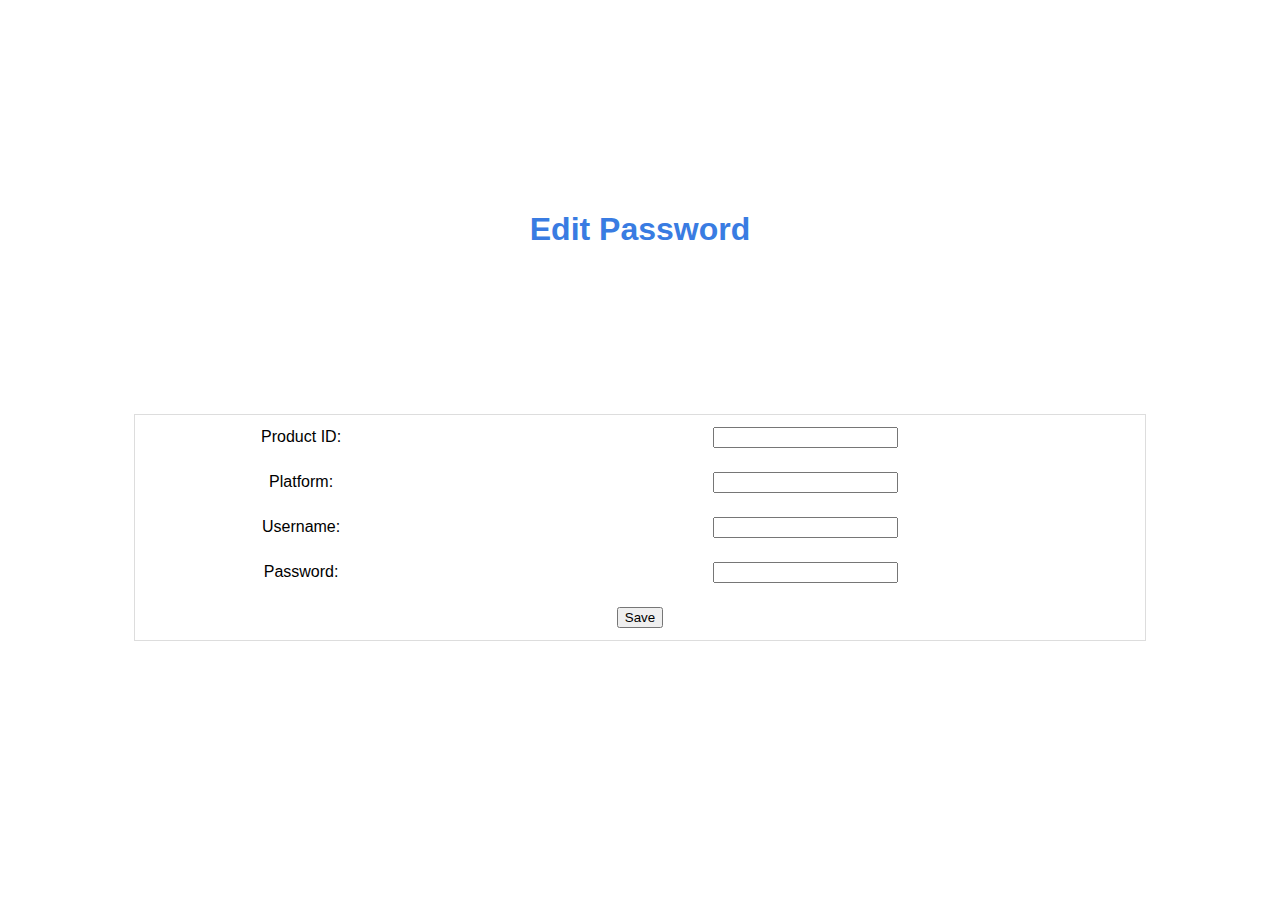
<file: edit_passwd.html>
<!DOCTYPE html>
<html xmlns="http://www.w3.org/1999/xhtml"
    xmlns:th="http://www.thymeleaf.org">
<head>
	<meta charset="utf-8" />
	<link rel="stylesheet" type="text/css" href="safepass.css" />
	<title>Edit Password</title>
</head>
<body>
    <div align="center">
        <h1>Edit Password</h1>
        <br />
        <form action="#" th:action="@{/save}" th:object="${passwd}"
            method="post">
 
            <table border="0" cellpadding="10">
                <tr>             
                    <td>Product ID:</td>
                    <td>
                        <input type="text" th:field="*{passwordID}" readonly="readonly" />
                    </td>
                </tr>        
                <tr>             
                    <td>Platform:</td>
                    <td>
                        <input type="text" th:field="*{platform}" />
                    </td>
                </tr>
                <tr>
                    <td>Username:</td>
                    <td><input type="text" th:field="*{passwordUsername}" /></td>
                </tr>
                <tr>
                    <td>Password:</td>
                    <td><input type="text" th:field="*{passwordVal}" /></td>
                </tr>                           
                <tr>
                    <td colspan="2"><button type="submit">Save</button> </td>
                </tr>
            </table>
        </form>
    </div>
</body>
</html>
</file>
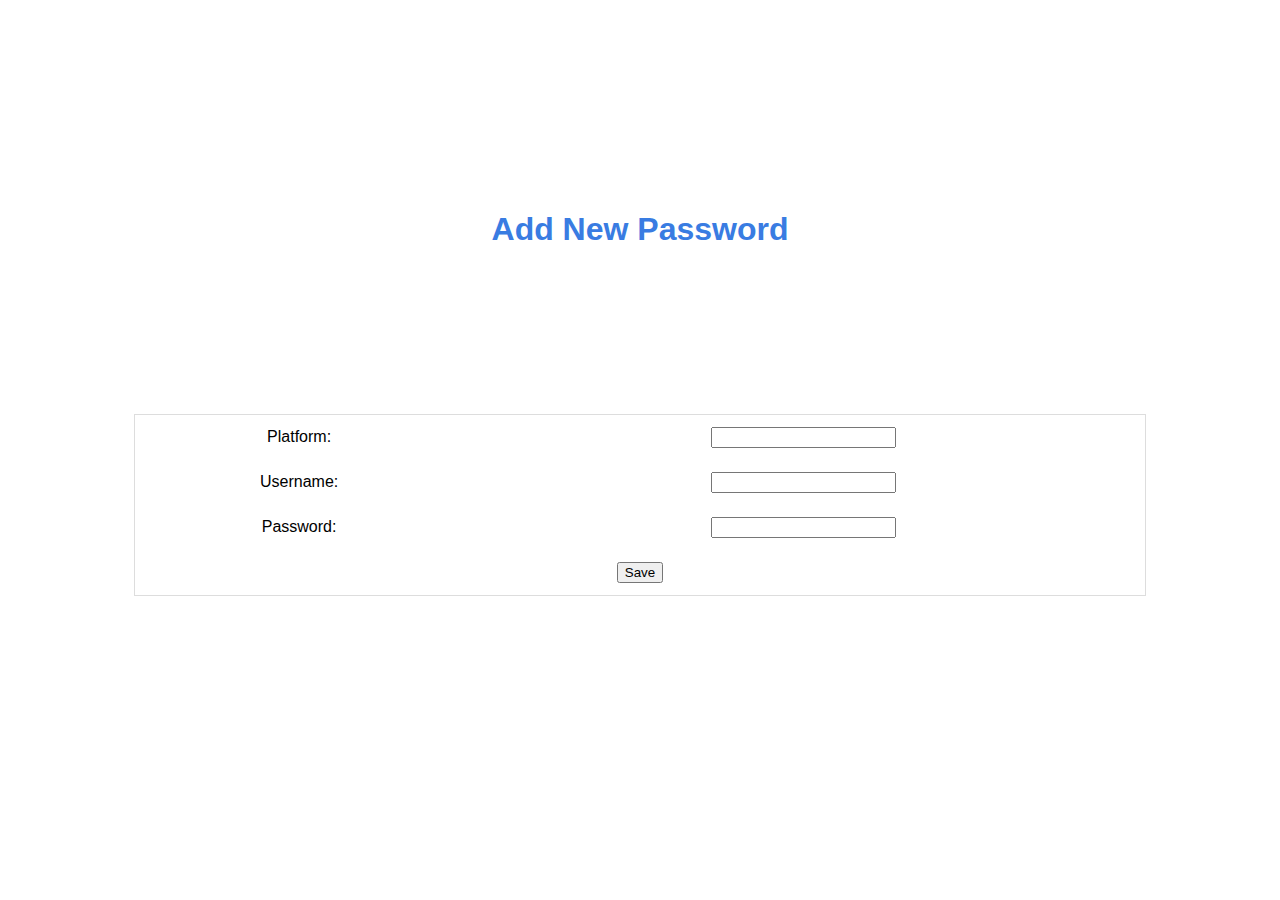
<file: new_password.html>
<!DOCTYPE html>
<html xmlns="http://www.w3.org/1999/xhtml"
    xmlns:th="http://www.thymeleaf.org">
<head>
	<meta charset="utf-8" />
	<link rel="stylesheet" type="text/css" href="safepass.css" />
	<title>Add New Password</title>
</head>
<body>
    <div align="center">
        <h1>Add New Password</h1>
        <br />
        <form action="#" th:action="@{/save}" th:object="${passwd}"
            method="post">
 
            <table border="0" cellpadding="10">
                <tr>
                    <td>Platform:</td>
                    <td><input type="text" th:field="*{platform}" /></td>
                </tr>
                <tr>
                    <td>Username:</td>
                    <td><input type="text" th:field="*{passwordUsername}" /></td>
                </tr>
                <tr>
                    <td>Password:</td>
                    <td><input type="text" th:field="*{passwordVal}" /></td>
                </tr>                         
                <tr>
                    <td colspan="2"><button type="submit">Save</button> </td>
                </tr>
            </table>
        </form>
    </div>
</body>
</html>
</file>
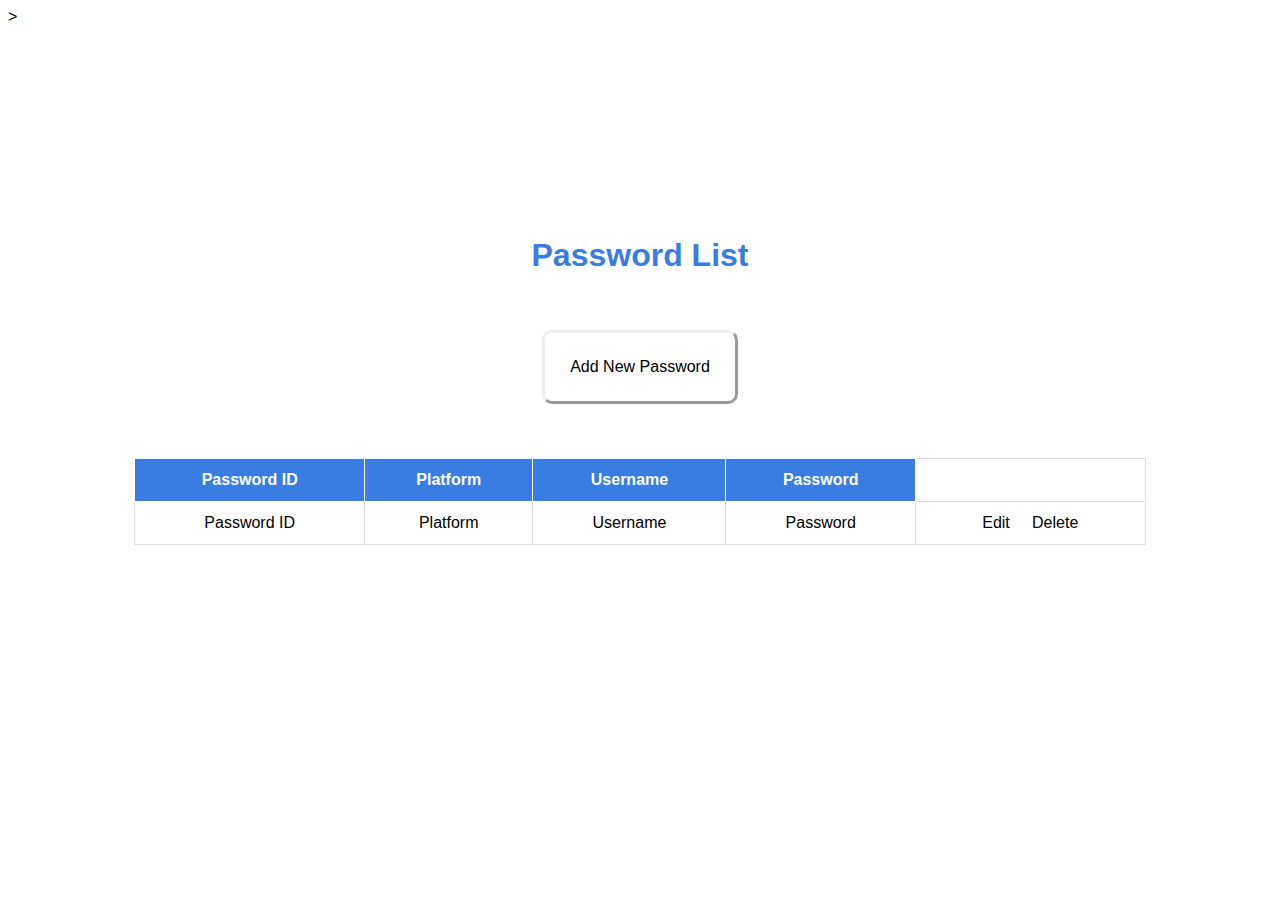
<file: passwd_page.html>
<!DOCTYPE html>
<html xmlns="http://www.w3.org/1999/xhtml"
      xmlns:th="http://www.thymeleaf.org"
<head>
<meta charset="utf-8"/>
<link rel="stylesheet" type="text/css" href="safepass.css" />>
<title>SafePass: Password Manager</title>
</head>
<body>
<div align="center">
    <h1>Password List</h1>
    <a id='newPass'href="/new">Add New Password</a>
    <br/><br/>
    <table id='accounts' border="1" cellpadding="10">
        <thead>
            <tr>
                <th>Password ID</th>
                <th>Platform</th>
                <th>Username</th>
                <th>Password</th>
            </tr>
        </thead>
        <tbody>
            <tr th:each="passwd: ${listPasswds}">
                <td th:text="${passwd.passwordID}">Password ID</td>
                <td th:text="${passwd.platform}">Platform</td>
                <td th:text="${passwd.passwordUsername}">Username</td>
                <td th:text="${passwd.passwordVal}">Password</td>
                <td>
                    <a th:href="@{'/edit/' + ${passwd.passwordID}}">Edit</a>
                    &nbsp;&nbsp;&nbsp;
                    <a th:href="@{'/delete/' + ${passwd.passwordID}}">Delete</a>
                </td>
            </tr>
        </tbody>
    </table>
</div>   
</body>
</html>
</file>
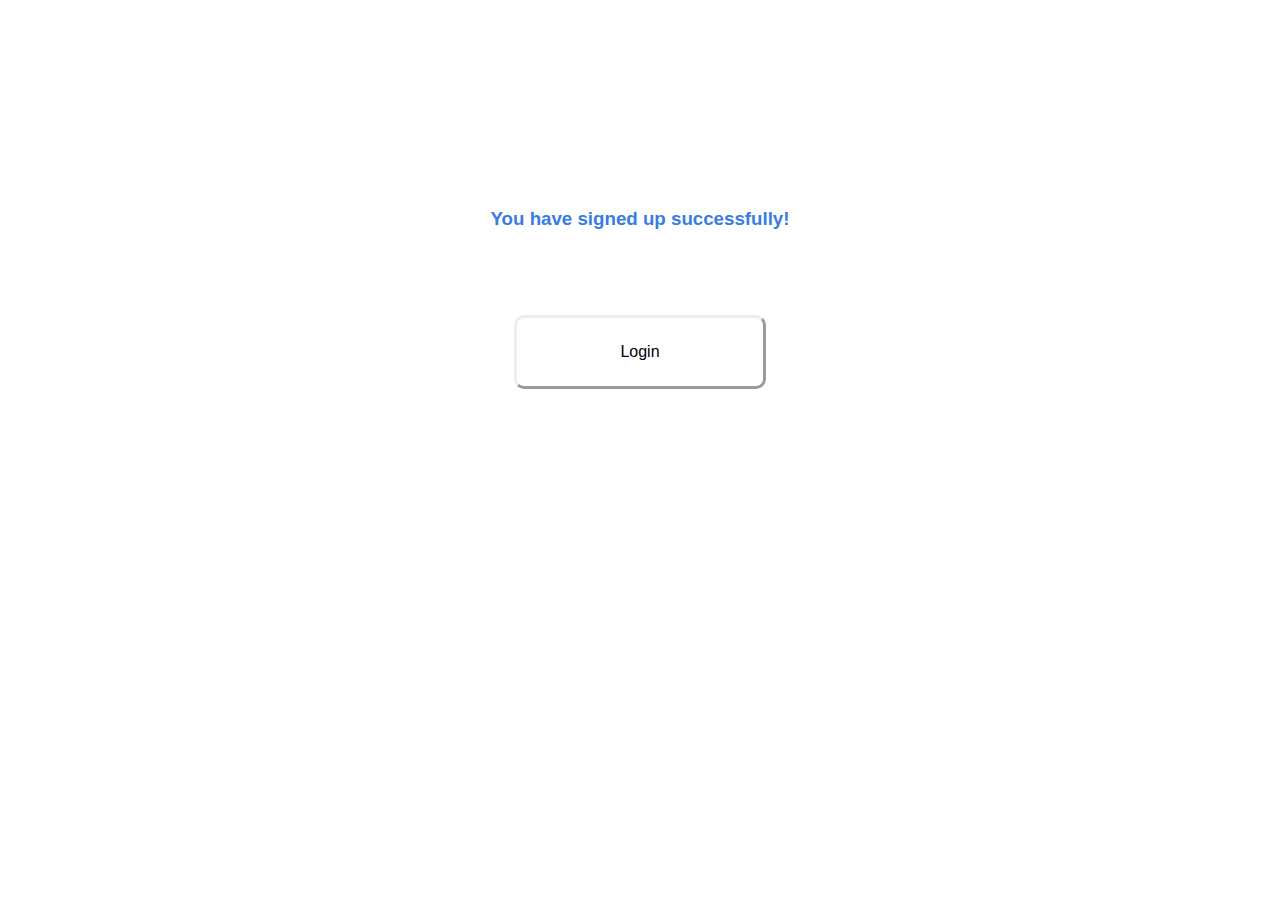
<file: register_success.html>
<!DOCTYPE html>
<html xmlns:th="http://www.thymeleaf.org">
<head>
    <meta charset="ISO-8859-1">
    <title>Registration Success</title>
    <link rel="stylesheet" type="text/css" href="safepass.css" />
</head>
<body>
    <div class="container text-center">
        <h3>You have signed up successfully!</h3>
        <h4 class='button'><a th:href="@{/login}">Login</a></h4>
    </div>
     
</body>
</html>
</file>
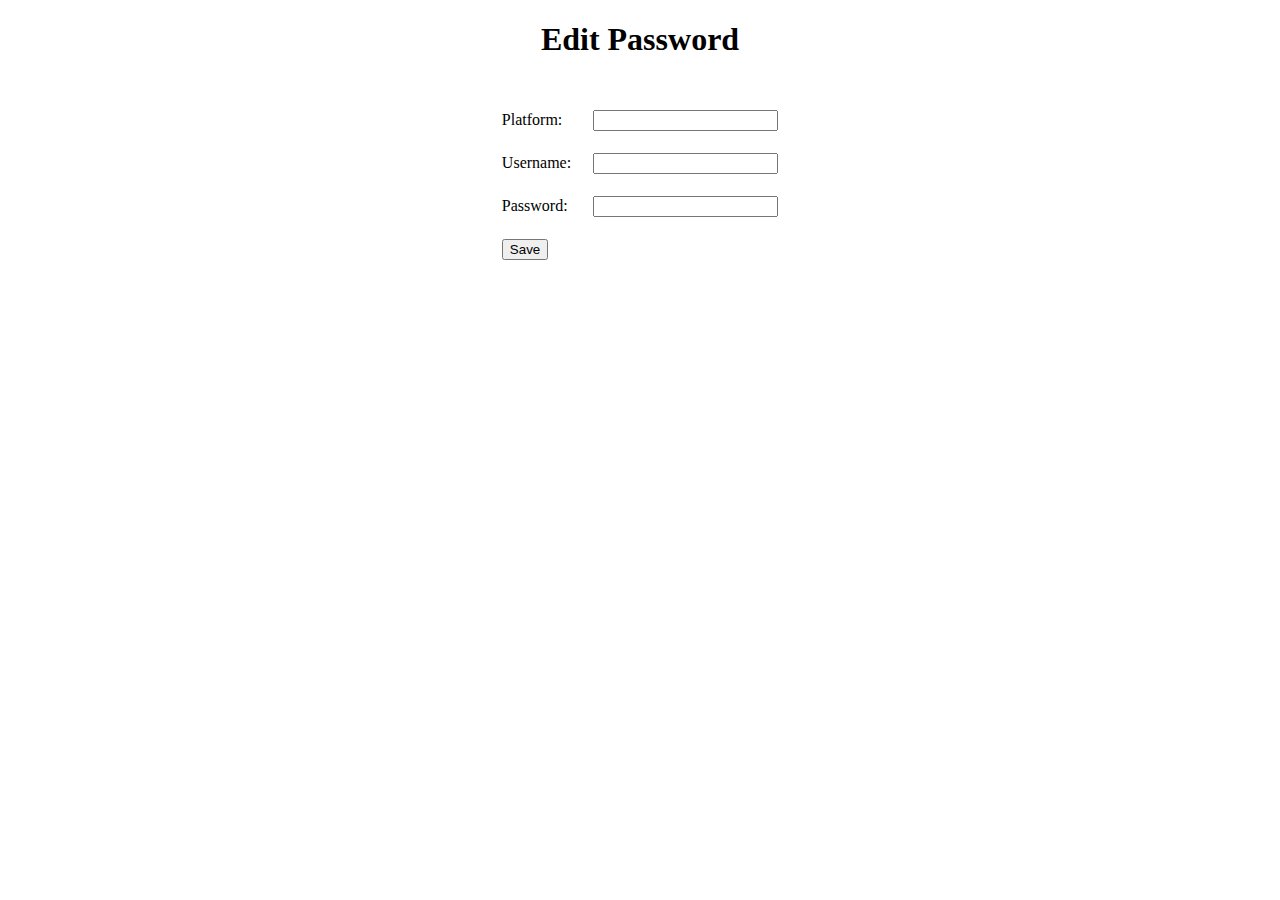
<file: password_manager/src/main/resources/templates/edit_passwd.html>
<!DOCTYPE html>
<html xmlns:th="http://www.thymeleaf.org">
<head>
    <meta charset="utf-8" />
    <link th:href= "@{/safepass.css}" rel="stylesheet" />
    <title>Edit Password</title>
</head>
<body>
    <div align="center">
        <h1>Edit Password</h1>
        <br />
        <form action="#" th:action="@{/save}" th:object="${passwd}"
            method="post">
 
            <table border="0" cellpadding="10">     
                <tr>             
                    <td>Platform:</td>
                    <td>
                        <input type="text" th:field="*{platform}" />
                    </td>
                </tr>
                <tr>
                    <td>Username:</td>
                    <td><input type="text" th:field="*{passwordUsername}" /></td>
                </tr>
                <tr>
                    <td>Password:</td>
                    <td><input type="text" th:field="*{passwordVal}" /></td>
                </tr>                           
                <tr>
                    <td colspan="2"><button type="submit">Save</button> </td>
                </tr>
            </table>
        </form>
    </div>
</body>
</html>
</file>
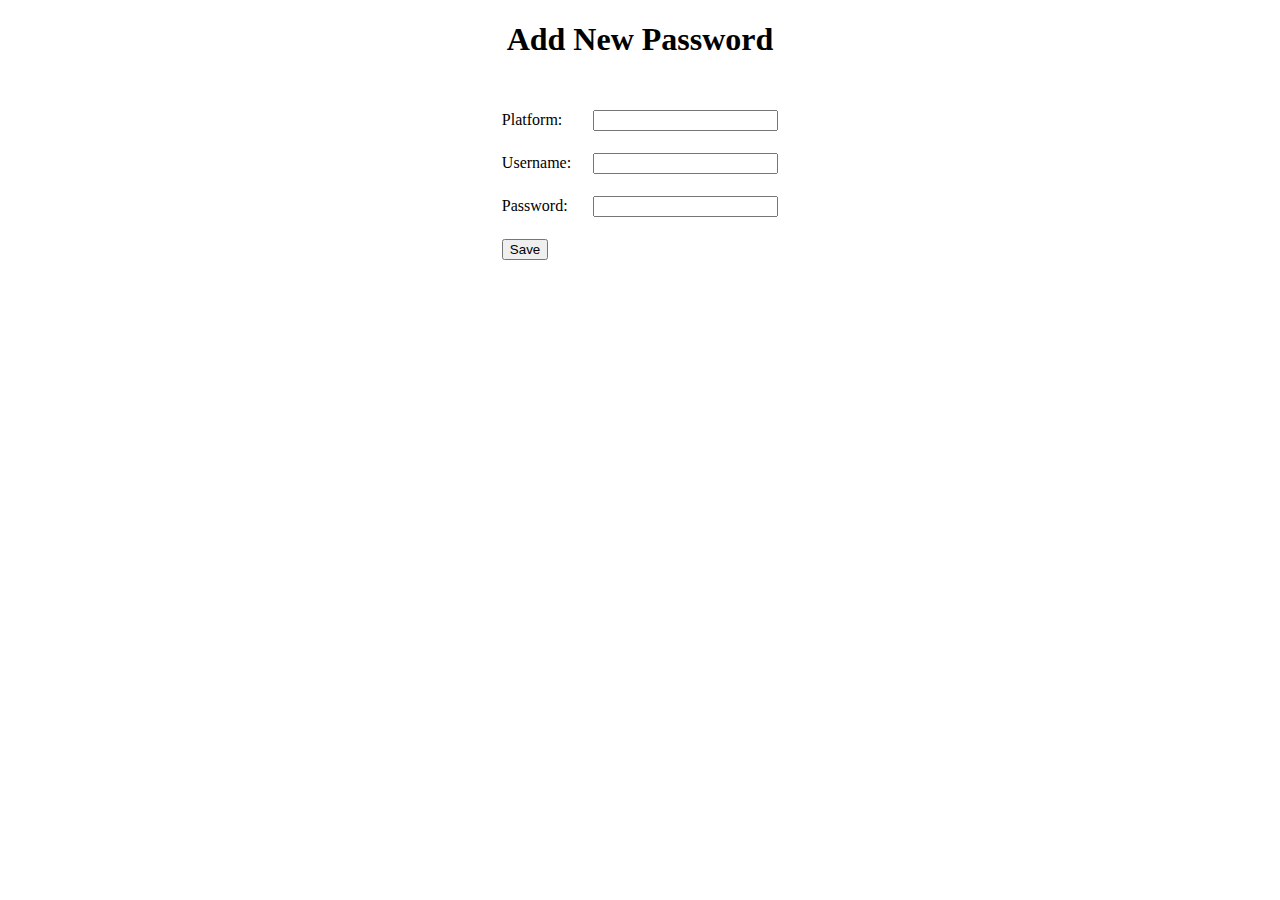
<file: password_manager/src/main/resources/templates/new_password.html>
<!DOCTYPE html>
<html xmlns:th="http://www.thymeleaf.org">
<head>
    <meta charset="utf-8" />
    <link th:href= "@{/safepass.css}" rel="stylesheet" />
    <title>Add New Password</title>
</head>
<body>
    <div align="center">
        <h1>Add New Password</h1>
        <br />
        <form action="#" th:action="@{/save}" th:object="${passwd}"
            method="post">
 
            <table border="0" cellpadding="10">
                <tr>
                    <td>Platform:</td>
                    <td><input type="text" th:field="*{platform}" /></td>
                </tr>
                <tr>
                    <td>Username:</td>
                    <td><input type="text" th:field="*{passwordUsername}" /></td>
                </tr>
                <tr>
                    <td>Password:</td>
                    <td><input type="text" th:field="*{passwordVal}" /></td>
                </tr>                         
                <tr>
                    <td colspan="2"><button type="submit">Save</button> </td>
                </tr>
            </table>
        </form>
    </div>
</body>
</html>
</file>
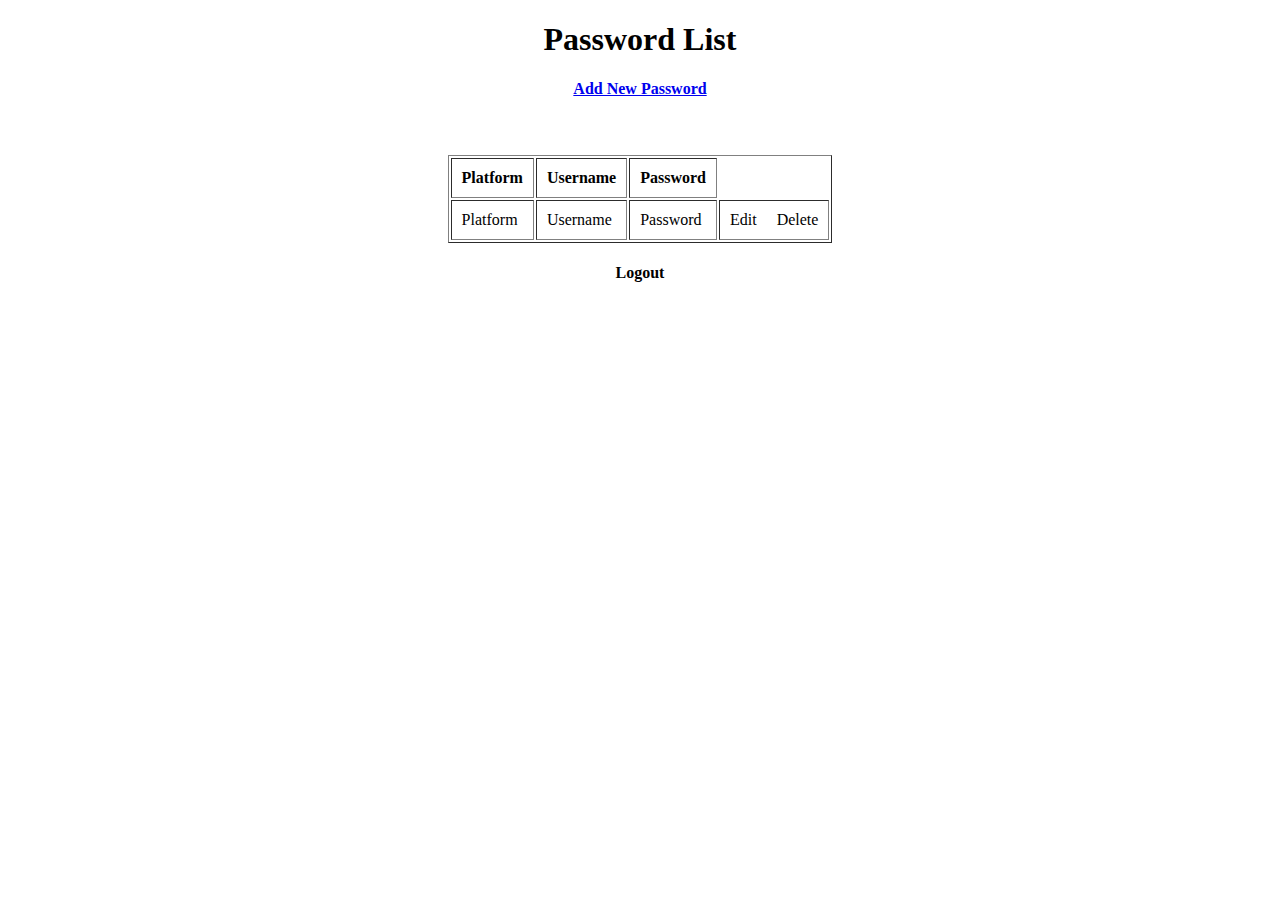
<file: password_manager/src/main/resources/templates/passwd_page.html>
<!DOCTYPE html>
<html xmlns:th="http://www.thymeleaf.org">
<head>
    <meta charset="utf-8"/>
    <link th:href= "@{/safepass.css}" rel="stylesheet" />
    <title>SafePass: Password Manager</title>
</head>
<body>
<div align="center">
    <h1>Password List</h1>
    <h4 class='button'><a href="/new">Add New Password</a></h4>
    <br/><br/>
    <table border="1" cellpadding="10" table id='accounts'>
        <thead>
            <tr>
                <th>Platform</th>
                <th>Username</th>
                <th>Password</th>
            </tr>
        </thead>
        <tbody>
            <tr th:each="passwd: ${listPasswds}">
                <td th:text="${passwd.platform}">Platform</td>
                <td th:text="${passwd.passwordUsername}">Username</td>
                <td th:text="${passwd.passwordVal}">Password</td>
                <td>
                    <a th:href="@{'/edit/' + ${passwd.passwordID}}">Edit</a>
                    &nbsp;&nbsp;&nbsp;
                    <a th:href="@{'/delete/' + ${passwd.passwordID}}">Delete</a>
                </td>
            </tr>
        </tbody>
    </table>
        <h4 class='button'><a th:href="@{/logout}">Logout</a></h4>

</div>   
</body>
</html>
</file>
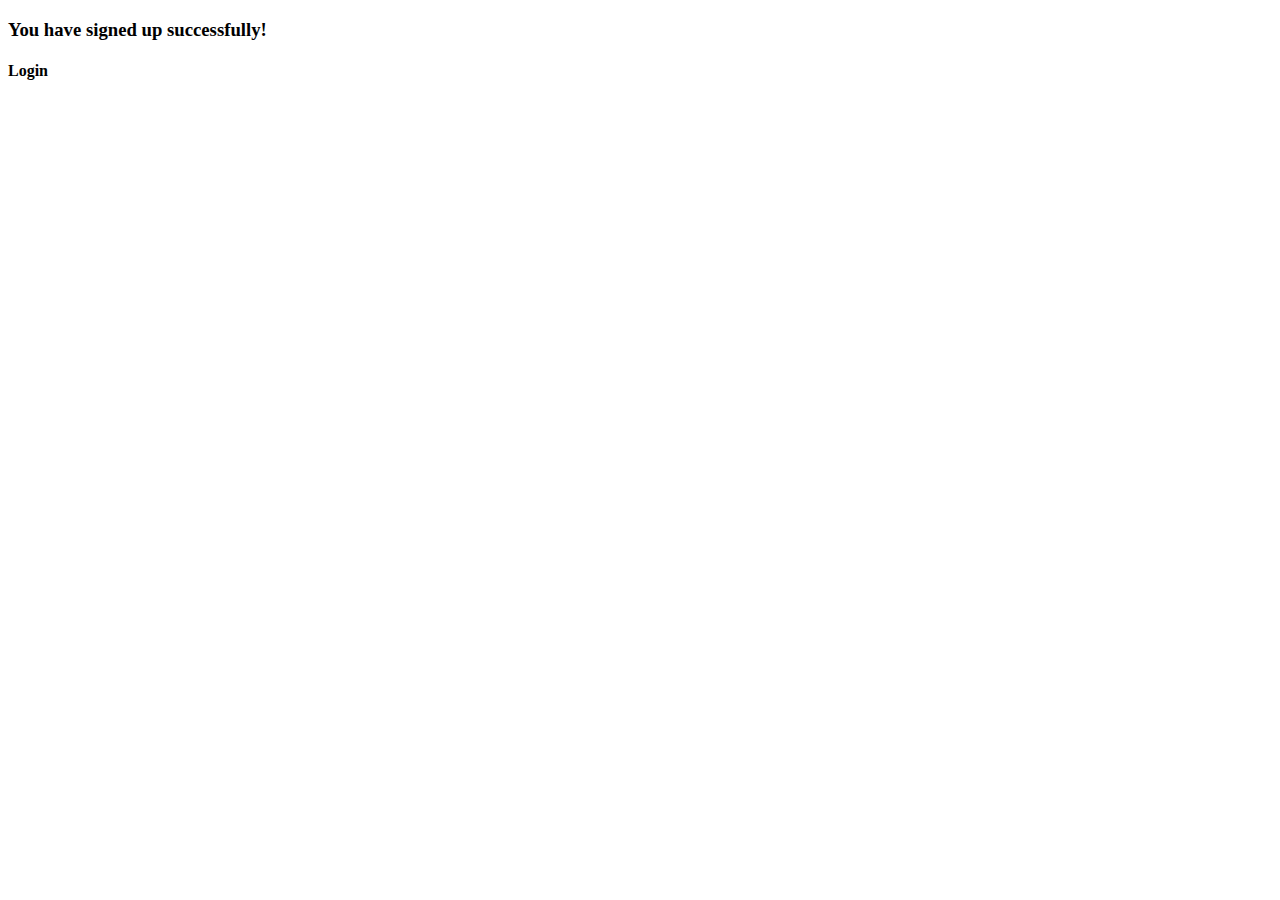
<file: password_manager/src/main/resources/templates/register_success.html>
<!DOCTYPE html>
<html xmlns:th="http://www.thymeleaf.org">
<head>
    <meta charset="ISO-8859-1">
    <title>Registration Success</title>
    <link th:href= "@{/safepass.css}" rel="stylesheet" />
</head>
<body>
    <div class="container text-center">
        <h3>You have signed up successfully!</h3>
        <h4 class='button'><a th:href="@{/login}">Login</a></h4>
    </div>
     
</body>
</html>
</file>
<file: safepass.css>
html {
	font-family: 'Open Sans', sans-serif;
}

h1{
  padding-top: 15%;
  padding-bottom: 5%;
  text-align: center;
  color: #397CE2;
}

h3{
  padding-top: 15%;
  padding-bottom: 5%;
  text-align: center;
  color: #397CE2;
}

.button{
  transition-duration: .2s;
  padding-top: 2%;
  padding-bottom: 2%;
  margin-right: 40%;
  margin-left: 40%;
  text-align: center;
  font-weight: normal;
  border: outset;
  background-color: white; 
  border-radius: 10px;
  text-decoration: none;
}

.button:hover {
  background: white;
  border: inset;
  color: grey;
}

#newPass{
  transition-duration: .2s;
  padding-top: 2%;
  padding-bottom: 2%;
  padding-left: 2%;
  padding-right: 2%;
  margin-bottom: 10%;
  text-align: center;
  font-weight: normal;
  border: outset;
  background-color: white; 
  border-radius: 10px;
  text-decoration: none;
  color:black;
}

#newPass:hover {
  background: white;
  border: inset;
  color: grey;
}

table, th {
  border: 1px solid;
  font-family: 'Open Sans', sans-serif;
}

table{ 
  width: 80%; 
  margin-left:auto; 
  margin-right:auto;
  margin-top: 5%;
  border-collapse: collapse;
  border: 1px solid #ddd;
}

#accounts th {
  padding-top: 12px;
  padding-bottom: 12px;
  text-align: center;
  background-color: #397CE2;
  color: white;
}
  
td {
  padding-top: 12px;
  padding-bottom: 12px;
  text-align:center;
  }

.new{
  padding-top: 12px;
  padding-bottom: 12px;
  text-align:right;
  }

#accounts tr:nth-child(even){background-color: #f2f2f2;}

#accounts tr:hover {background-color: #ddd;}

.m-3 {
  text-align:center;
}
/**
index.html: Add ‘button’ class to h3 
**/
</file>
